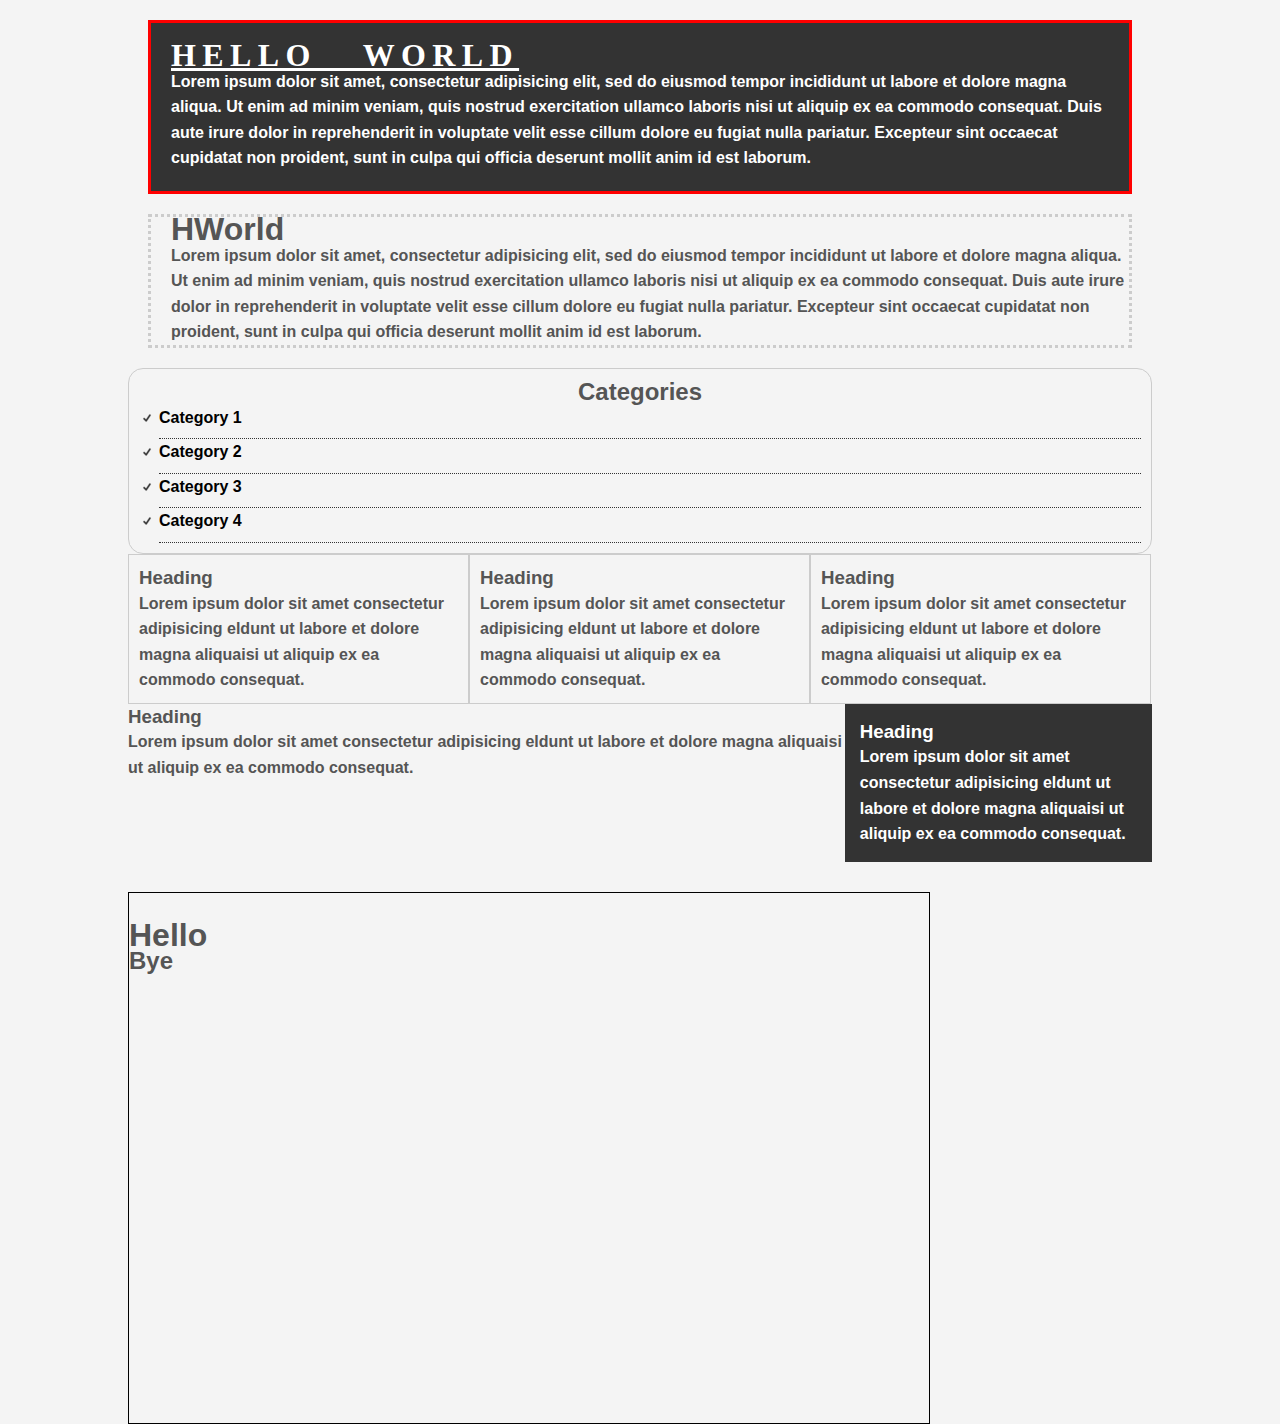
<file: html css/index.html>
<!DOCTYPE html>
<html>
  <head>
    <meta charset="utf-8">
    <title>CSS Cheat Sheet</title>
    <link rel="stylesheet" href="style.css" type="text/css">
    </style>
  </head>
  <body>
    <div class="container">
      <div class="box-1">
        <h1>Hello World</h1>
        <p>
          Lorem ipsum dolor sit amet, consectetur adipisicing elit, sed do eiusmod tempor incididunt ut labore et dolore magna aliqua.
          Ut enim ad minim veniam, quis nostrud exercitation ullamco laboris nisi ut aliquip ex ea commodo consequat.
          Duis aute irure dolor in reprehenderit in voluptate velit esse cillum dolore eu fugiat nulla pariatur.
          Excepteur sint occaecat cupidatat non proident, sunt in culpa qui officia deserunt mollit anim id est laborum.
        </p>
      </div>
      <div class="box-2">
        <h1>HWorld</h1>
        <p>
          Lorem ipsum dolor sit amet, consectetur adipisicing elit, sed do eiusmod tempor incididunt ut labore et dolore magna aliqua.
          Ut enim ad minim veniam, quis nostrud exercitation ullamco laboris nisi ut aliquip ex ea commodo consequat.
          Duis aute irure dolor in reprehenderit in voluptate velit esse cillum dolore eu fugiat nulla pariatur.
          Excepteur sint occaecat cupidatat non proident, sunt in culpa qui officia deserunt mollit anim id est laborum.
        </p>
      </div>
      <div class="categories">
        <h2>Categories</h2>
        <ul>
          <li>
            <a href="#">Category 1</a>
          </li>
          <li>
            <a href="#">Category 2</a>
          </li>
          <li>
            <a href="#">Category 3</a>
          </li>
          <li>
            <a href="#">Category 4</a>
          </li>
        </ul>
      </div>
      <div class="block">
        <h3>Heading</h3>
        <p>Lorem ipsum dolor sit amet
           consectetur adipisicing eldunt ut labore et dolore magna aliquaisi ut aliquip ex ea commodo consequat. </p>
      </div>
      <div class="block">
        <h3>Heading</h3>
        <p>Lorem ipsum dolor sit amet
           consectetur adipisicing eldunt ut labore et dolore magna aliquaisi ut aliquip ex ea commodo consequat. </p>
      </div>
      <div class="block">
        <h3>Heading</h3>
        <p>Lorem ipsum dolor sit amet
           consectetur adipisicing eldunt ut labore et dolore magna aliquaisi ut aliquip ex ea commodo consequat. </p>
      </div>
      <div class="clr">

      </div>
      <div id="main-block">
        <h3>Heading</h3>
        <p>Lorem ipsum dolor sit amet
           consectetur adipisicing eldunt ut labore et dolore magna aliquaisi ut aliquip ex ea commodo consequat. </p>
      </div>
      <div id="sidebar">
        <h3>Heading</h3>
        <p>Lorem ipsum dolor sit amet
           consectetur adipisicing eldunt ut labore et dolore magna aliquaisi ut aliquip ex ea commodo consequat. </p>
      </div>
      <div class="clr">
      </div>
      <div class="p-box">
        <h1>Hello</h1>
        <h2>Bye</h2>
      </div>
    </div>

  </body>
</html>
</file>
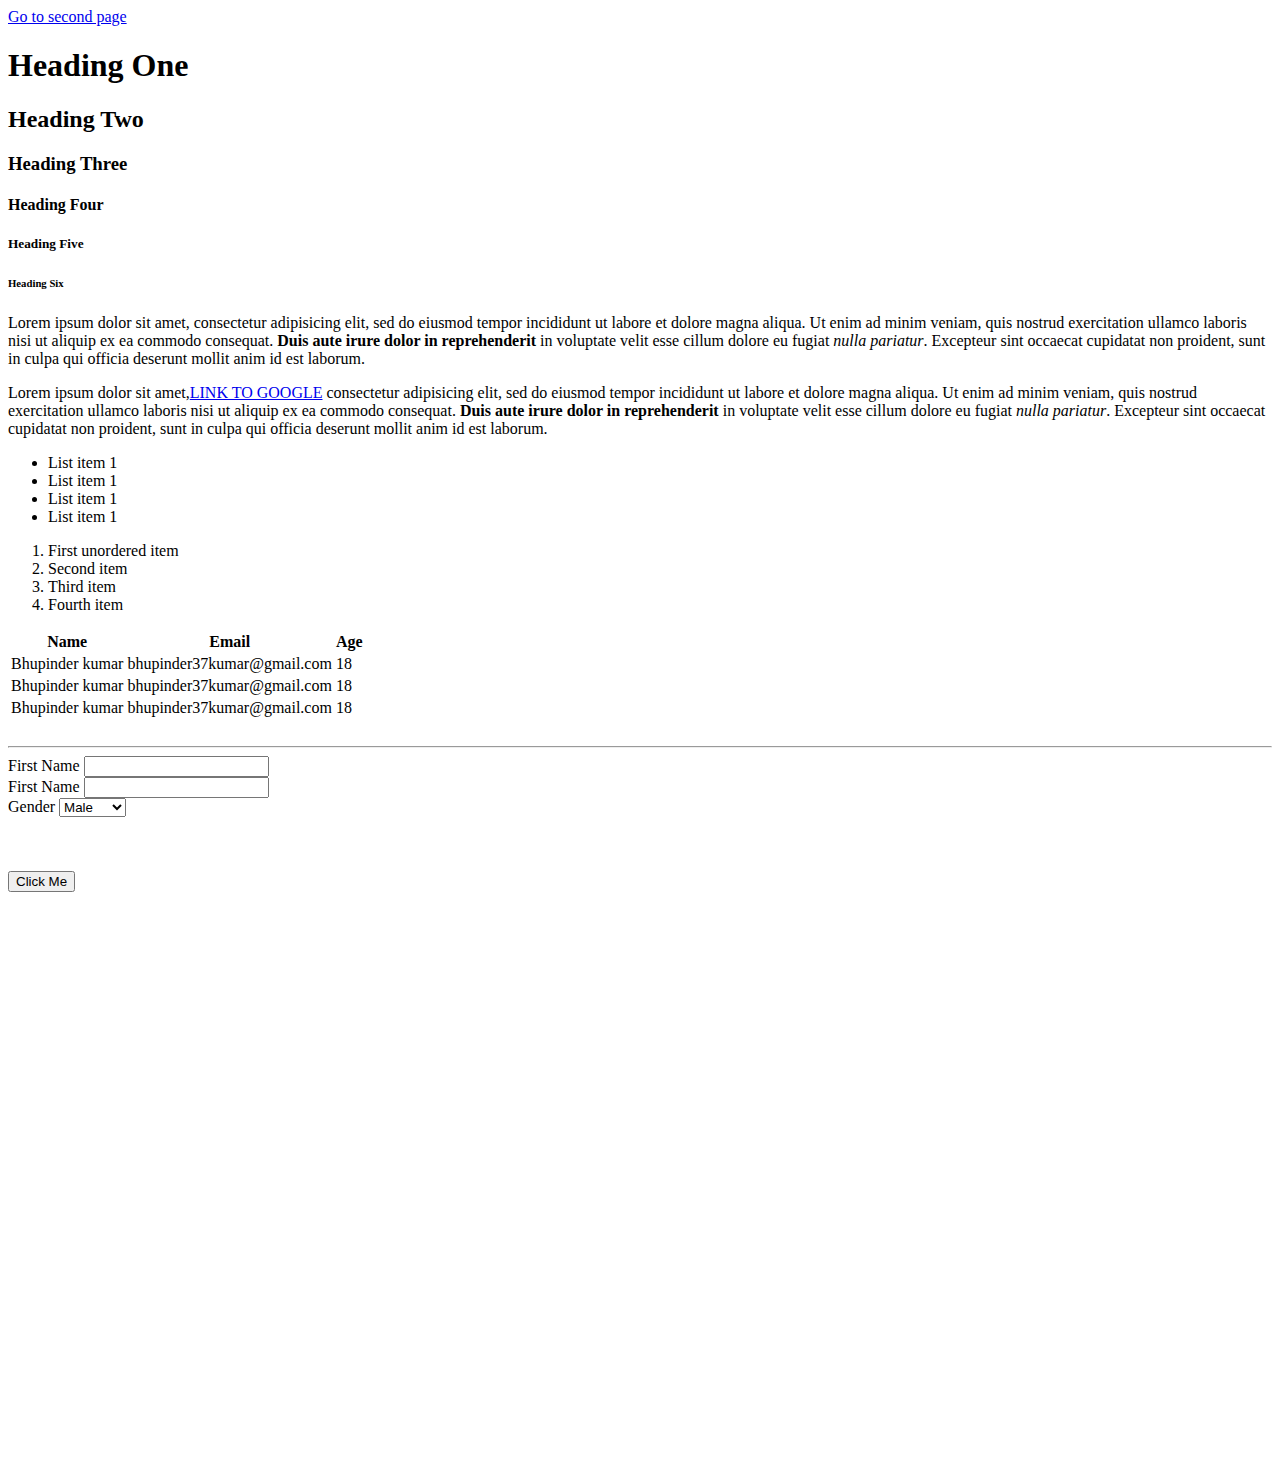
<file: html css/hello-world.html>
<!DOCTYPE html>
<html>
<head>
  <title>HTML Cheat Sheet </title>


</head>

<body>
  <!-- Headings -->
  <a href="new.html">Go to second page</a>
  <h1>Heading One</h1>
  <h2>Heading Two</h2>
  <h3>Heading Three</h3>
  <h4>Heading Four</h4>
  <h5>Heading Five</h5>
  <h6>Heading Six</h6>
  <p>
    Lorem ipsum dolor sit amet, consectetur adipisicing elit, sed do eiusmod tempor incididunt ut labore et
    dolore magna aliqua. Ut enim ad minim veniam, quis nostrud exercitation ullamco laboris nisi ut aliquip
    ex ea commodo consequat. <strong>Duis aute irure dolor in reprehenderit</strong> in voluptate velit esse cillum dolore eu
    fugiat <em>nulla pariatur</em>. Excepteur sint occaecat cupidatat non proident, sunt in culpa qui officia deserunt
    mollit anim id est laborum.
  </p>
  <p>
    Lorem ipsum dolor sit amet,<a href="https://www.google.com" target="_blank">LINK TO GOOGLE</a> consectetur adipisicing elit, sed do eiusmod tempor incididunt ut labore et
    dolore magna aliqua. Ut enim ad minim veniam, quis nostrud exercitation ullamco laboris nisi ut aliquip
    ex ea commodo consequat. <strong>Duis aute irure dolor in reprehenderit</strong> in voluptate velit esse cillum dolore eu
    fugiat <em>nulla pariatur</em>. Excepteur sint occaecat cupidatat non proident, sunt in culpa qui officia deserunt
    mollit anim id est laborum.
  </p>

  <!-- Lists -->

  <ul>

    <li>
      List item 1
    </li>
    <li>
      List item 1
    </li>
    <li>
      List item 1
    </li>
    <li>
      List item 1
    </li>

  </ul>
  <ol>
    <li>
      First unordered item
    </li>
    <li>
      Second item
    </li>
    <li>
      Third item
    </li>
    <li>
      Fourth item
    </li>
  </ol>

  <!-- Tables -->
  <table>
    <thead>
      <tr>
        <th>
          Name
        </th>
        <th>
          Email
        </th>
        <th>
          Age
        </th>
      </tr>
    </thead>
    <tbody>
      <tr>
        <td>
          Bhupinder kumar
        </td>
        <td>
          bhupinder37kumar@gmail.com
        </td>
        <td>
          18
        </td>
      </tr>
      <tr>
        <td>
          Bhupinder kumar
        </td>
        <td>
          bhupinder37kumar@gmail.com
        </td>
        <td>
          18
        </td>
      </tr>
      <tr>
        <td>
          Bhupinder kumar
        </td>
        <td>
          bhupinder37kumar@gmail.com
        </td>
        <td>
          18
        </td>
      </tr>

    </tbody>
  </table>
  <br>
  <hr>


  <!-- Forms -->

  <form action="process.php" method="POST">
    <div>
      <label>First Name</label>
      <input type="text" name="first-name">
    </div>
    <div>
      <label>First Name</label>
      <input type="text" name="first-name">
    </div>
    <div>
      <label>Gender</label>
      <select name="gender">
        <option value="male">
          Male
        </option>
        <option value="female">
          Female
        </option>
        <option value="other">
          Other
        </option>

      </select>
    </div>
    <div>

    </div>



  </form>



  <br />
  <br />
  <br />
  <button>
    Click Me
  </button>
  <br />
  <br />
  <br />
  <blockquote cite="">

  </blockquote>

  <br />
  <br />
  <div style="margin-top:500px">

  </div>
</body>
</html>
</file>
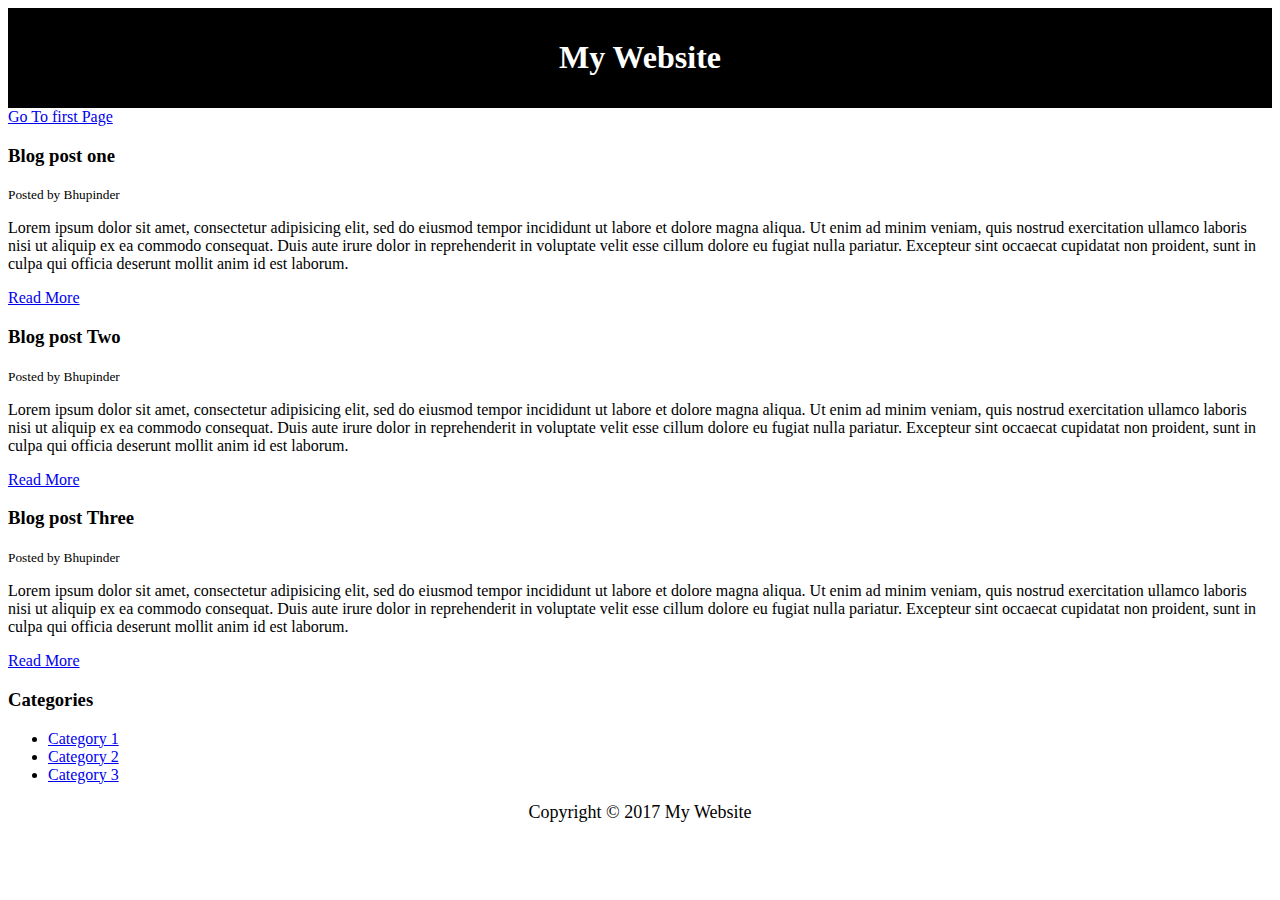
<file: html css/new.html>
<!DOCTYPE html>
<html>
<head>
  <meta name="description" content="Awesome blog by bhupinder37kumar">
  <title>My Blog</title>
  <style type="text/css">
    #main-header{
      text-align: center;
      background-color: black;
      color: white;
      padding: 10px;
    }
    #main-footer{
      text-align: center;
      font-size: 18px;
    }
  </style>
</head>
<body>
  <header id="main-header">
    <h1>My Website</h1>
  </header>
  <a href="hello-world.html">Go To first Page</a>
  <section>
    <article class="post">
      <h3>Blog post one</h3>
      <small>Posted by Bhupinder</small>
      <p>
        Lorem ipsum dolor sit amet, consectetur adipisicing elit, sed do eiusmod tempor incididunt ut labore et dolore magna aliqua.
        Ut enim ad minim veniam, quis nostrud exercitation ullamco laboris nisi ut aliquip ex ea commodo consequat.
        Duis aute irure dolor in reprehenderit in voluptate velit esse cillum dolore eu fugiat nulla pariatur.
         Excepteur sint occaecat cupidatat non proident, sunt in culpa qui officia deserunt mollit anim id est laborum.
      </p>
      <a href="post.html">Read More</a>
    </article>
    <article class="post">
      <h3>Blog post Two</h3>
      <small>Posted by Bhupinder</small>
      <p>
        Lorem ipsum dolor sit amet, consectetur adipisicing elit, sed do eiusmod tempor incididunt ut labore et dolore magna aliqua.
        Ut enim ad minim veniam, quis nostrud exercitation ullamco laboris nisi ut aliquip ex ea commodo consequat.
        Duis aute irure dolor in reprehenderit in voluptate velit esse cillum dolore eu fugiat nulla pariatur.
        Excepteur sint occaecat cupidatat non proident, sunt in culpa qui officia deserunt mollit anim id est laborum.
      </p>
      <a href="post.html">Read More</a>
    </article>
    <article class="post">
      <h3>Blog post Three</h3>
      <small>Posted by Bhupinder</small>
      <p>
        Lorem ipsum dolor sit amet, consectetur adipisicing elit, sed do eiusmod tempor incididunt ut labore et dolore magna aliqua.
        Ut enim ad minim veniam, quis nostrud exercitation ullamco laboris nisi ut aliquip ex ea commodo consequat.
        Duis aute irure dolor in reprehenderit in voluptate velit esse cillum dolore eu fugiat nulla pariatur.
        Excepteur sint occaecat cupidatat non proident, sunt in culpa qui officia deserunt mollit anim id est laborum.
      </p>
      <a href="post.html">Read More</a>
    </article>
  </section>
  <aside class="">
    <h3>Categories</h3>
    <nav>
      <ul>
        <li>
          <a href="#">Category 1</a>
        </li>
        <li>
          <a href="#">Category 2</a>
        </li>
        <li>
          <a href="#">Category 3</a>
        </li>
      </ul>
    </nav>
  </aside>
  <footer id="main-footer">
    <p>Copyright &copy; 2017 My Website</p>
  </footer>
</body>
</html>
</file>
<file: html css/style.css>
*{
  margin: 0;
  padding: 0;
}

a{
  text-decoration: none;
  color: #000;

}
.clr{
  clear: both;
}

a:hover{
  color: red;
}

a:active{
  color: green;
}


body{
  background-color: #f4f4f4;
  color: #555555;

  font-family: Arial;
  font-size: 16px;
  font-weight: bold;


  line-height: 1.6em;
  margin: 0;

}
.container{
  margin: auto;
  width: 80%;
}


.box-1{
  background-color: #333;
  color: #fff;
  border: 5px red solid;
  border-width: 3px;

  margin: 20px;


  padding: 20px;
}


.box-1 h1{
  font-family: Tahoma;
  font-weight: 800;
  text-decoration: underline;
  text-transform: uppercase;
  letter-spacing: 0.2em;
  word-spacing: 1em;
}

.box-2{
  border: 3px dotted #ccc;
  padding-left: 20px;
  margin: 20px;
}

.categories{
  border: 1px #ccc solid;
  padding: 10px;
  border-radius: 15px;
}

.categories h2{
  text-align: center;
}
.categories ul{
  padding: 0;
  padding-left: 20px;
  list-style: none;
}


.categories li{
  padding-bottom: 8px;
  border-bottom:dotted 1px #333;
  list-style-image:url('check.png');
}

.block{
  float: left;
  width: 33.3%;
  border: 1px solid #ccc;
  padding:10px;
  box-sizing: border-box;
}
#main-block{
  float: left;
  width: 70%;
}
#sidebar{
  float: left;
  width: 30%;
  background-color: #333;
  color: #fff;
  padding: 15px;
  box-sizing: border-box;
}

.p-box{
  width: 800px;
  height: 500px;
  border: 1px solid black;
  margin-top: 30px;
  padding-top: 30px;

}
</file>
